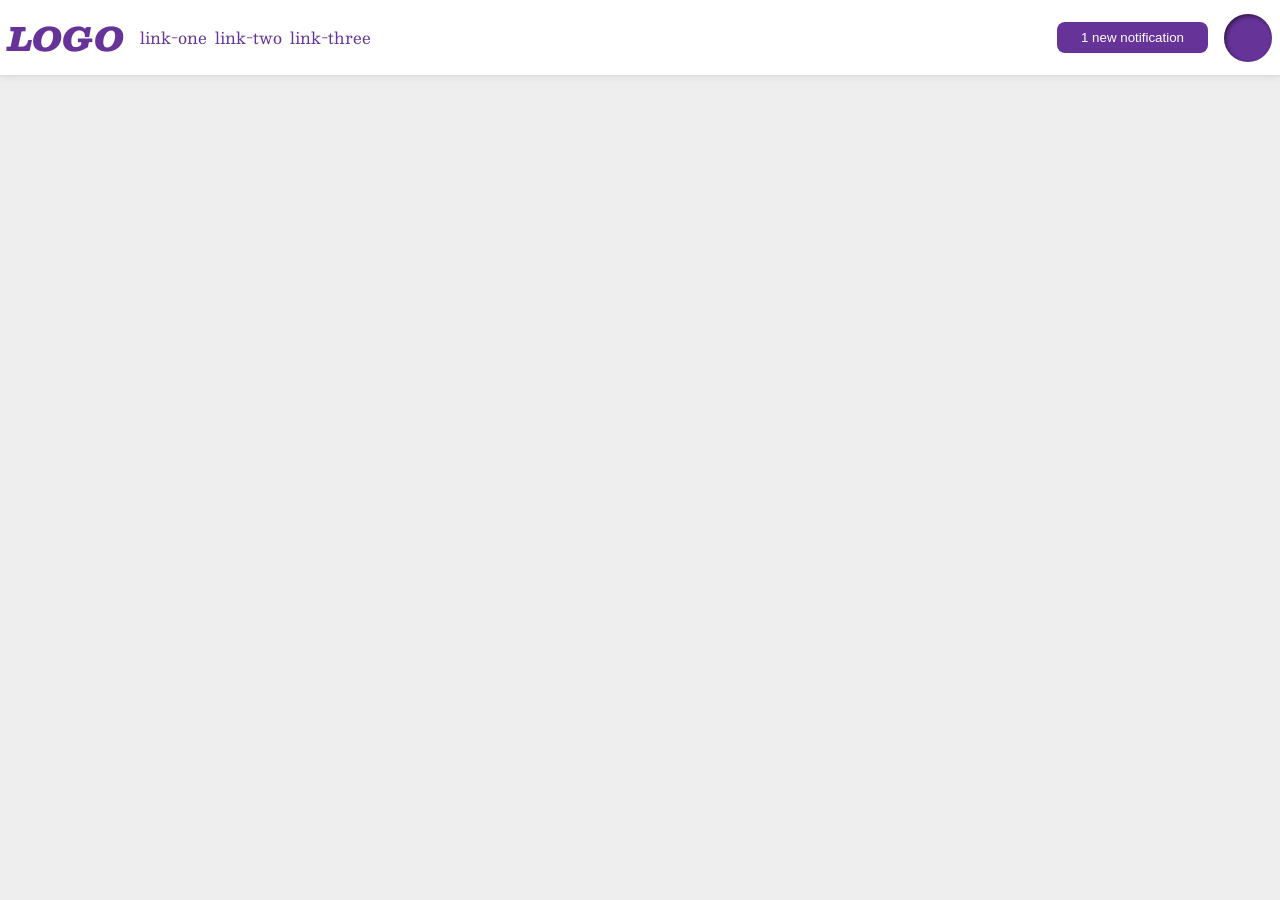
<file: foundations/flex/03-flex-header-2/index.html>
<!DOCTYPE html>
<html lang="en">
  <head>
    <meta charset="UTF-8">
    <meta http-equiv="X-UA-Compatible" content="IE=edge">
    <meta name="viewport" content="width=device-width, initial-scale=1.0">
    <title>Flex Header 2</title>
    <link rel="stylesheet" href="style.css">
  </head>
  <body>
    <div class="header">
      <div class="left">
        <div class="logo">
          LOGO
        </div>
        <ul class="links">
          <li><a href="https://google.com">link-one</a></li>
          <li><a href="https://google.com">link-two</a></li>
          <li><a href="https://google.com">link-three</a></li>
        </ul>
      </div>
      <div class="right">
        <button class="notifications">
          1 new notification
        </button>
        <div class="profile-image"></div>
      </div>
    </div>
  </body>
</html>
</file>
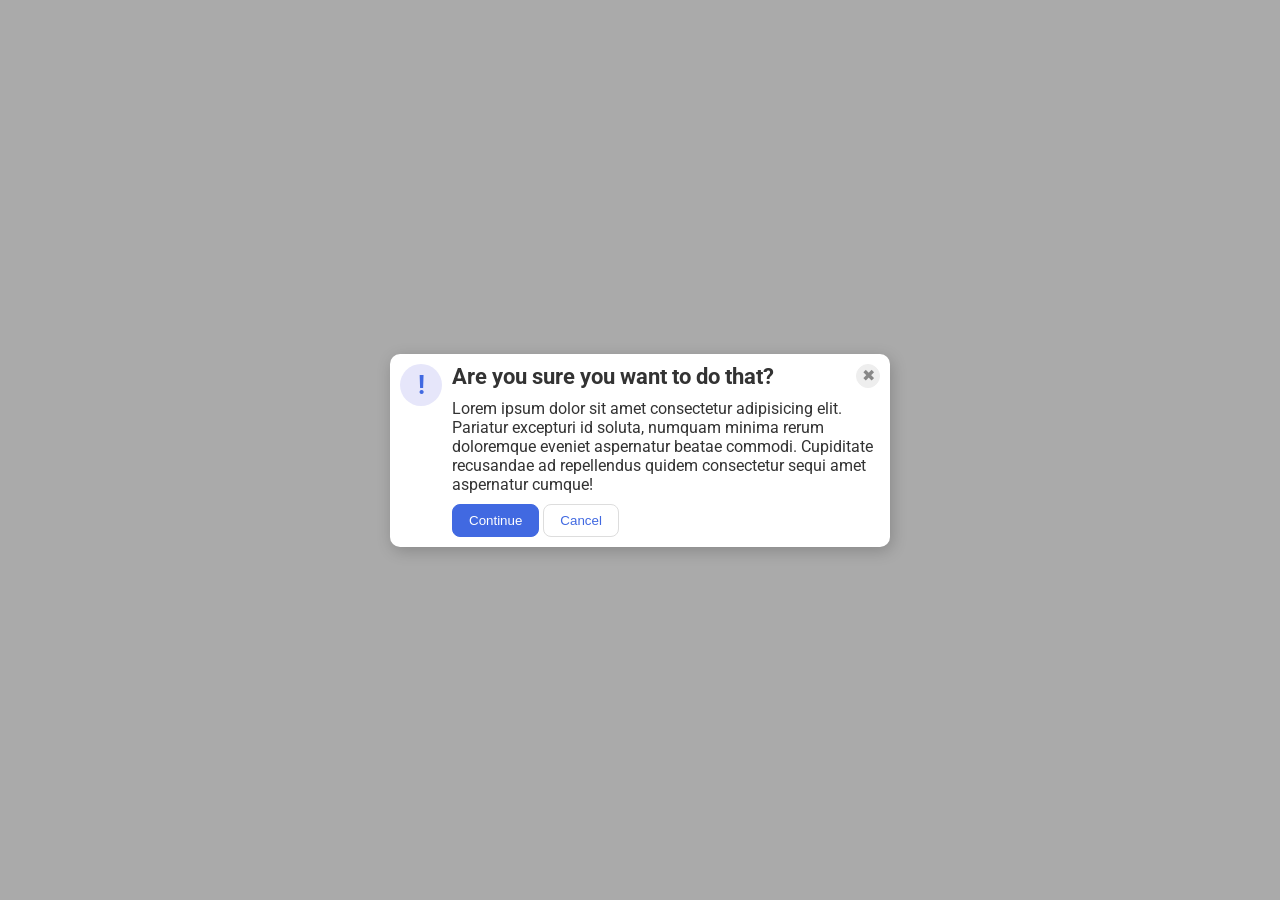
<file: foundations/flex/05-flex-modal/index.html>
<!DOCTYPE html>
<html lang="en">
  <head>
    <meta charset="UTF-8">
    <meta http-equiv="X-UA-Compatible" content="IE=edge">
    <meta name="viewport" content="width=device-width, initial-scale=1.0">
    <link rel="stylesheet" href="style.css">
    <title>Modal</title>
  </head>
  <body>
    <div class="modal">
      <div class="icon">!</div>
      <div class="content">
        <div class = "top">
          <div class="header">Are you sure you want to do that?</div>
          <button class="close-button">✖</button>
        </div>
        <div class="text">Lorem ipsum dolor sit amet consectetur adipisicing elit. Pariatur excepturi id soluta, numquam minima rerum doloremque eveniet aspernatur beatae commodi. Cupiditate recusandae ad repellendus quidem consectetur sequi amet aspernatur cumque!</div>
        <div clas="bottom">
          <button class="continue">Continue</button>
          <button class="cancel">Cancel</button>
        </div>
      </div>
    </div>
  </body>
</html>
</file>
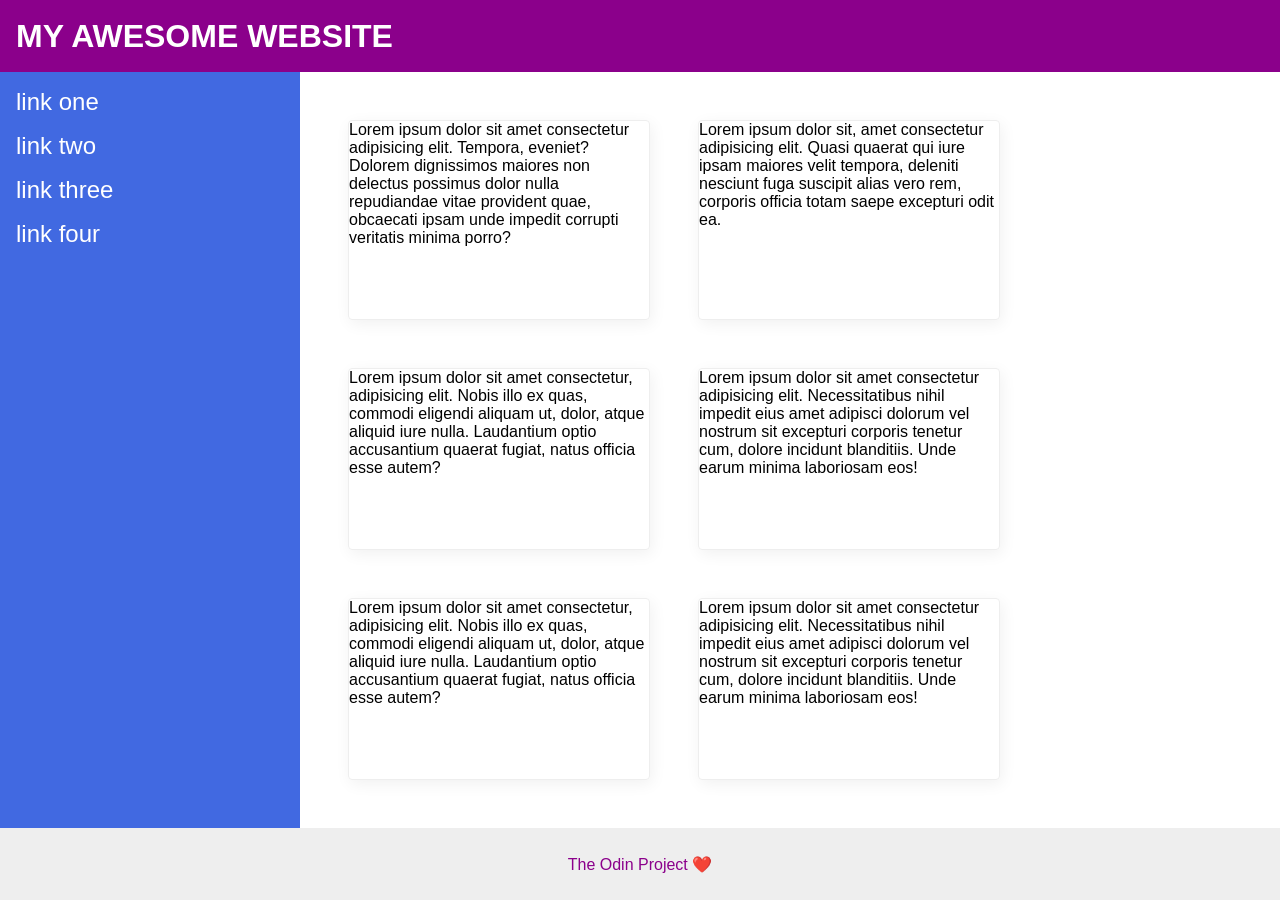
<file: foundations/flex/07-flex-layout-2/index.html>
<!DOCTYPE html>
<html lang="en">
  <head>
    <meta charset="UTF-8">
    <meta http-equiv="X-UA-Compatible" content="IE=edge">
    <meta name="viewport" content="width=device-width, initial-scale=1.0">
    <title>The Holy Grail</title>
    <link rel="stylesheet" href="style.css">
  </head>
  <body>
    <div class="header">
      MY AWESOME WEBSITE
    </div>  
    <div class="middle">
      <div class="sidebar">
        <ul>
          <li><a href="#">link one</a></li>
          <li><a href="#">link two</a></li>
          <li><a href="#">link three</a></li>
          <li><a href="#">link four</a></li>
        </ul>
      </div>
      <div class="content">
        <div class="card">Lorem ipsum dolor sit amet consectetur adipisicing elit. Tempora, eveniet? Dolorem dignissimos maiores non delectus possimus dolor nulla repudiandae vitae provident quae, obcaecati ipsam unde impedit corrupti veritatis minima porro?</div>
        <div class="card">Lorem ipsum dolor sit, amet consectetur adipisicing elit. Quasi quaerat qui iure ipsam maiores velit tempora, deleniti nesciunt fuga suscipit alias vero rem, corporis officia totam saepe excepturi odit ea.</div>
        <div class="card">Lorem ipsum dolor sit amet consectetur, adipisicing elit. Nobis illo ex quas, commodi eligendi aliquam ut, dolor, atque aliquid iure nulla. Laudantium optio accusantium quaerat fugiat, natus officia esse autem?</div>
        <div class="card">Lorem ipsum dolor sit amet consectetur adipisicing elit. Necessitatibus nihil impedit eius amet adipisci dolorum vel nostrum sit excepturi corporis tenetur cum, dolore incidunt blanditiis. Unde earum minima laboriosam eos!</div>
        <div class="card">Lorem ipsum dolor sit amet consectetur, adipisicing elit. Nobis illo ex quas, commodi eligendi aliquam ut, dolor, atque aliquid iure nulla. Laudantium optio accusantium quaerat fugiat, natus officia esse autem?</div>
        <div class="card">Lorem ipsum dolor sit amet consectetur adipisicing elit. Necessitatibus nihil impedit eius amet adipisci dolorum vel nostrum sit excepturi corporis tenetur cum, dolore incidunt blanditiis. Unde earum minima laboriosam eos!</div>
      </div>
    </div>
    <div class="footer">
      The Odin Project ❤️
    </div>
  </body>
</html>
</file>
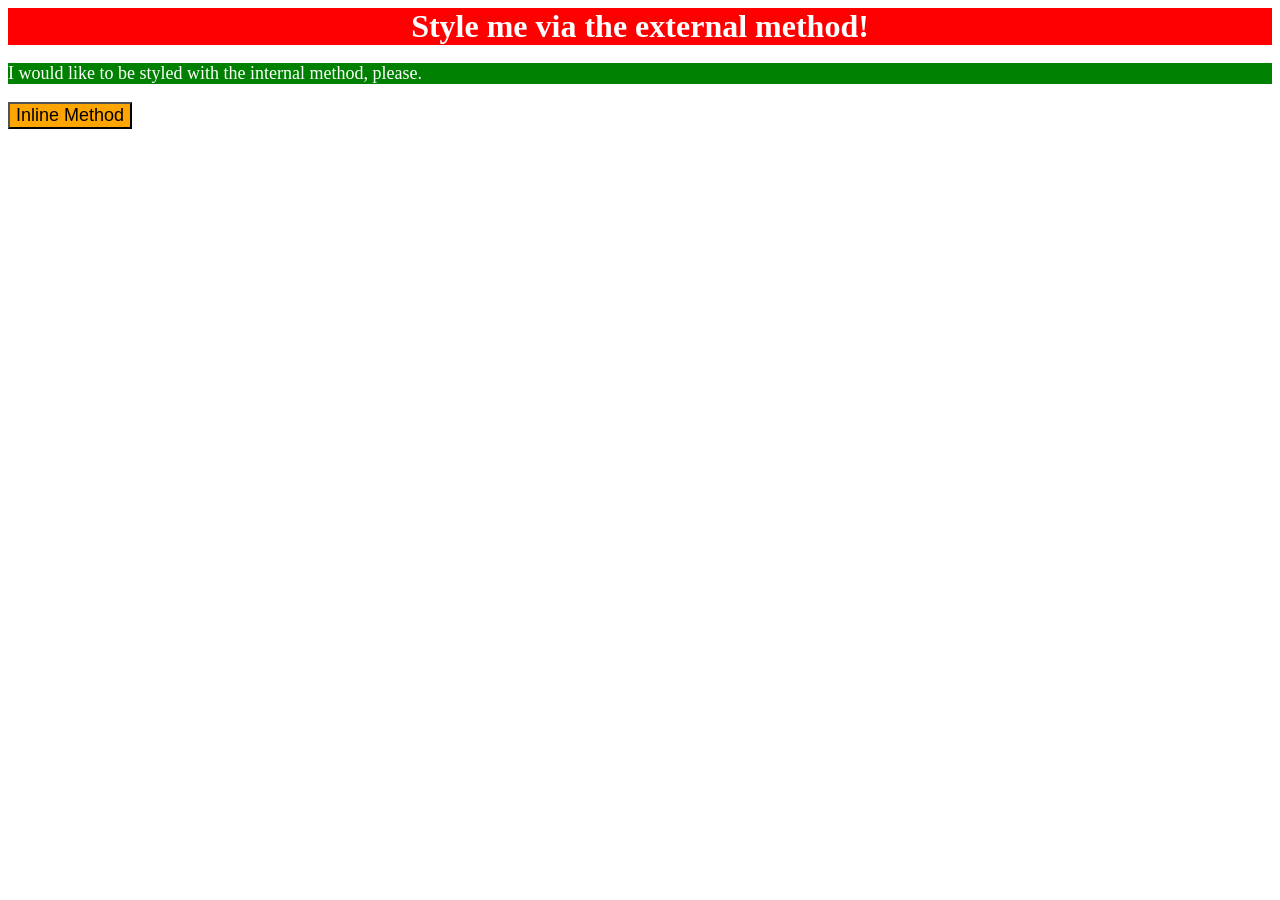
<file: foundations/intro-to-css/01-css-methods/index.html>
<!DOCTYPE html>
<html lang="en">
  <head>
    <meta charset="UTF-8">
    <meta http-equiv="X-UA-Compatible" content="IE=edge">
    <meta name="viewport" content="width=device-width, initial-scale=1.0">
    <link rel="stylesheet" href="styles.css">
    <title>Methods for Adding CSS</title>
    <style>
      p 
      {
        color: white;
        background-color: green;
        font-size: 18px;
      }
    </style>
  </head>
  <body>
    <div>Style me via the external method!</div>
    <p>I would like to be styled with the internal method, please.</p>
    <button style="background-color: orange; font-size: 18px">Inline Method</button>
  </body>
</html>
</file>
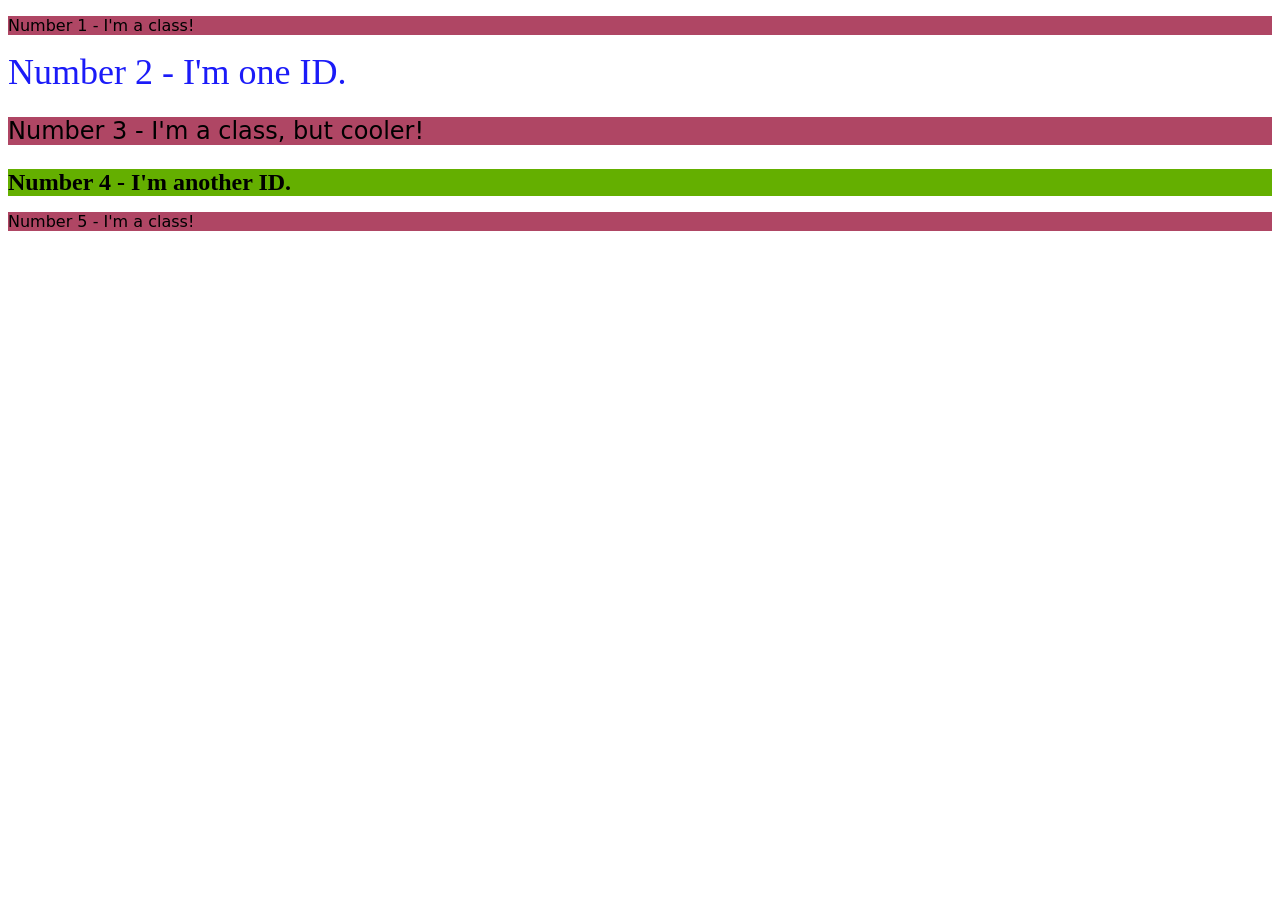
<file: foundations/intro-to-css/02-class-id-selectors/index.html>
<!DOCTYPE html>
<html lang="en">
  <head>
    <meta charset="UTF-8">
    <meta http-equiv="X-UA-Compatible" content="IE=edge">
    <meta name="viewport" content="width=device-width, initial-scale=1.0">
    <title>Class and ID Selectors</title>
    <link rel="stylesheet" href="style.css">
  </head>
  <body>
    <p class="odd">Number 1 - I'm a class!</p>
    <div id="second">Number 2 - I'm one ID.</div>
    <p class="odd adjust-font">Number 3 - I'm a class, but cooler!</p>
    <div id="fourth" class="adjust-font">Number 4 - I'm another ID.</div>
    <p class="odd">Number 5 - I'm a class!</p>
  </body>
</html>
</file>
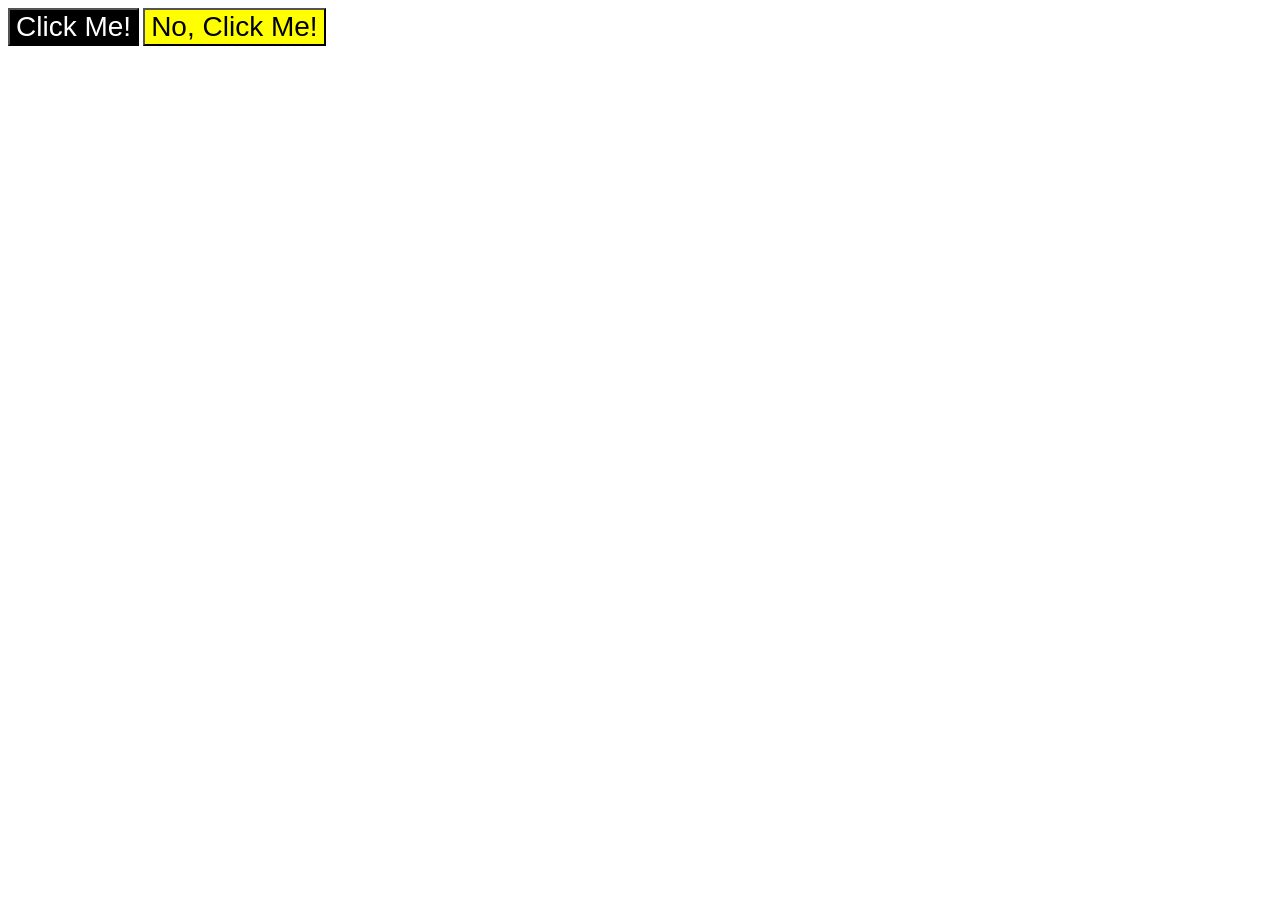
<file: foundations/intro-to-css/03-grouping-selectors/index.html>
<!DOCTYPE html>
<html lang="en">
  <head>
    <meta charset="UTF-8">
    <meta http-equiv="X-UA-Compatible" content="IE=edge">
    <meta name="viewport" content="width=device-width, initial-scale=1.0">
    <title>Grouping Selectors</title>
    <link rel="stylesheet" href="style.css">
  </head>
  <body>
    <button class="black">Click Me!</button>
    <button class="yellow">No, Click Me!</button>
  </body>
</html>
</file>
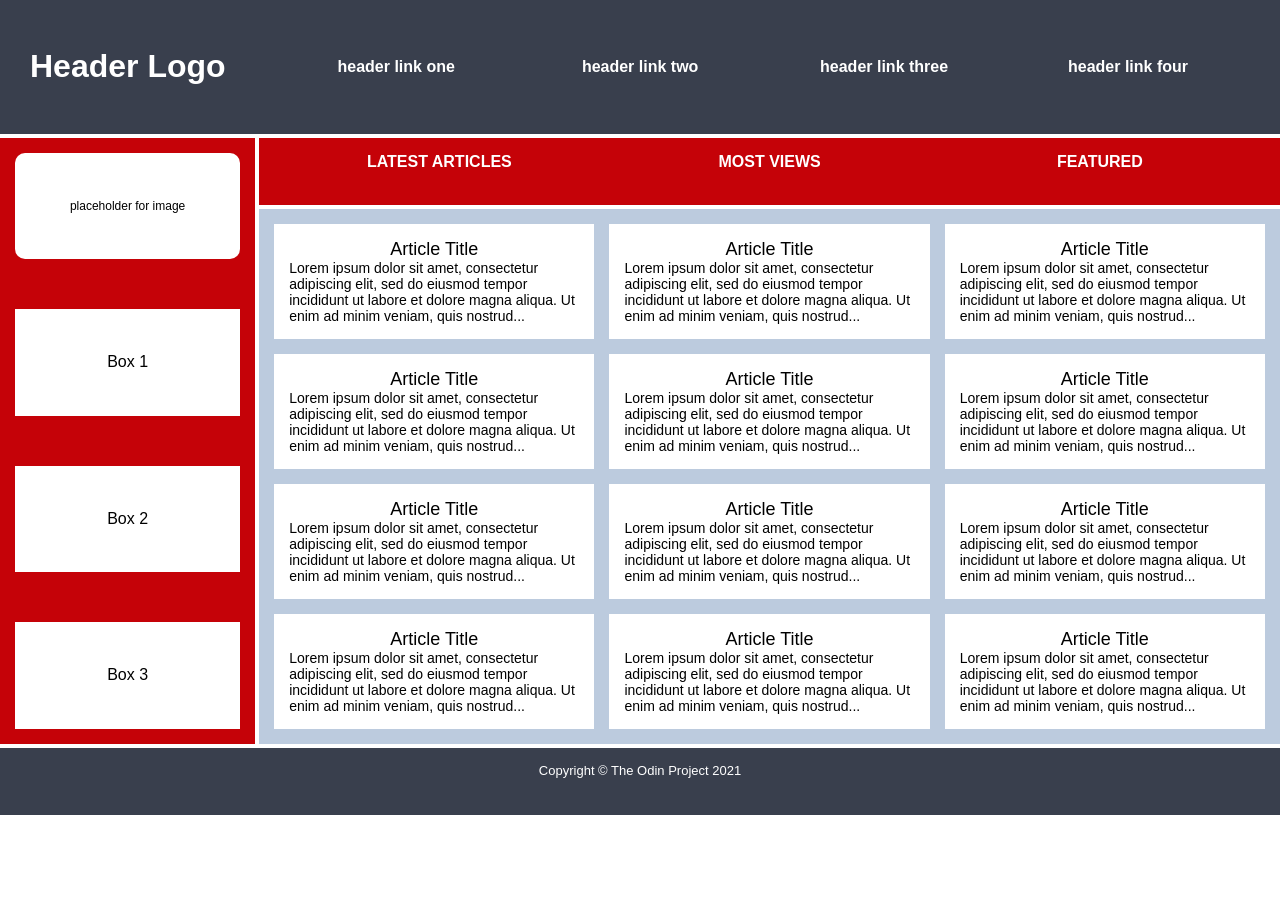
<file: intermediate-html-css/advanced-grid/02-holy-grail-mockup/index.html>
<!DOCTYPE html>
<html lang="en">
  <head>
    <meta charset="UTF-8">
    <meta http-equiv="X-UA-Compatible" content="IE=edge">
    <meta name="viewport" content="width=device-width, initial-scale=1.0">
    <title>Holy Grail Mockup</title>
    <link rel="stylesheet" href="style.css">
  </head>
  <body>
    <div class="container">
      <div class="header">
        <div class="logo">Header Logo</div>
        <div class="menu">
          <ul>
            <li>header link one</li>
            <li>header link two</li>
            <li>header link three</li>
            <li>header link four</li>
          </ul>
        </div>
      </div>

      <div class="sidebar">
        <div class="photo">
          <p>placeholder for image</p>    
        </div>
        <div class="side-content">Box 1
        </div>
        <div class="side-content">Box 2
        </div>
        <div class="side-content">Box 3
        </div>
      </div>

      <div class="nav">
        <ul>
          <li>Latest Articles</li>
          <li>Most Views</li>
          <li>Featured</li>
        </ul>
      </div>

      <div class="article">
        <div class="card">
          <p class="title">Article Title</p>
          <p>Lorem ipsum dolor sit amet, consectetur adipiscing elit, sed do eiusmod tempor incididunt ut labore et dolore magna aliqua. Ut enim ad minim veniam, quis nostrud...</p>
        </div>
        <div class="card">
          <p class="title">Article Title</p>
          <p>Lorem ipsum dolor sit amet, consectetur adipiscing elit, sed do eiusmod tempor incididunt ut labore et dolore magna aliqua. Ut enim ad minim veniam, quis nostrud...</p>
        </div>
        <div class="card">
          <p class="title">Article Title</p>
          <p>Lorem ipsum dolor sit amet, consectetur adipiscing elit, sed do eiusmod tempor incididunt ut labore et dolore magna aliqua. Ut enim ad minim veniam, quis nostrud...</p>
        </div>
        <div class="card">
          <p class="title">Article Title</p>
          <p>Lorem ipsum dolor sit amet, consectetur adipiscing elit, sed do eiusmod tempor incididunt ut labore et dolore magna aliqua. Ut enim ad minim veniam, quis nostrud...</p>
        </div>
        <div class="card">
          <p class="title">Article Title</p>
          <p>Lorem ipsum dolor sit amet, consectetur adipiscing elit, sed do eiusmod tempor incididunt ut labore et dolore magna aliqua. Ut enim ad minim veniam, quis nostrud...</p>
        </div>
        <div class="card">
          <p class="title">Article Title</p>
          <p>Lorem ipsum dolor sit amet, consectetur adipiscing elit, sed do eiusmod tempor incididunt ut labore et dolore magna aliqua. Ut enim ad minim veniam, quis nostrud...</p>
        </div>
        <div class="card">
          <p class="title">Article Title</p>
          <p>Lorem ipsum dolor sit amet, consectetur adipiscing elit, sed do eiusmod tempor incididunt ut labore et dolore magna aliqua. Ut enim ad minim veniam, quis nostrud...</p>
        </div>
        <div class="card">
          <p class="title">Article Title</p>
          <p>Lorem ipsum dolor sit amet, consectetur adipiscing elit, sed do eiusmod tempor incididunt ut labore et dolore magna aliqua. Ut enim ad minim veniam, quis nostrud...</p>
        </div>
        <div class="card">
          <p class="title">Article Title</p>
          <p>Lorem ipsum dolor sit amet, consectetur adipiscing elit, sed do eiusmod tempor incididunt ut labore et dolore magna aliqua. Ut enim ad minim veniam, quis nostrud...</p>
        </div>
        <div class="card">
          <p class="title">Article Title</p>
          <p>Lorem ipsum dolor sit amet, consectetur adipiscing elit, sed do eiusmod tempor incididunt ut labore et dolore magna aliqua. Ut enim ad minim veniam, quis nostrud...</p>
        </div>
        <div class="card">
          <p class="title">Article Title</p>
          <p>Lorem ipsum dolor sit amet, consectetur adipiscing elit, sed do eiusmod tempor incididunt ut labore et dolore magna aliqua. Ut enim ad minim veniam, quis nostrud...</p>
        </div>
        <div class="card">
          <p class="title">Article Title</p>
          <p>Lorem ipsum dolor sit amet, consectetur adipiscing elit, sed do eiusmod tempor incididunt ut labore et dolore magna aliqua. Ut enim ad minim veniam, quis nostrud...</p>
        </div>
      </div>

      <div class="footer">
        <p>Copyright © The Odin Project 2021</p>
      </div>
      
    </div>
  </body>
</html>
</file>
<file: foundations/flex/03-flex-header-2/style.css>
/* this is some magical font-importing.  
you'll learn about it later. */
@import url('https://fonts.googleapis.com/css2?family=Besley:ital,wght@0,400;1,900&display=swap');

body {
  margin: 0;
  background: #eee;
  font-family: Besley, serif;
}

.header {
  background: white;
  border-bottom: 1px solid #ddd;
  box-shadow: 0 0 8px rgba(0,0,0,.1);
  display: flex;
  justify-content: space-between;
  padding: 8px;
}

.left,
.right
{
  display: flex;
  align-items: center;
  gap: 16px;
}

.profile-image {
  background: rebeccapurple;
  box-shadow: inset 2px 2px 4px rgba(0,0,0,.5);
  border-radius: 50%;
  width: 48px;
  height: 48px;
}

.logo {
  color: rebeccapurple;
  font-size: 32px;
  font-weight: 900;
  font-style: italic;
}

button {
  border: none;
  border-radius: 8px;
  background: rebeccapurple;
  color: white;
  padding: 8px 24px;
}

a {
  /* this removes the line under our links */
  text-decoration: none;
  color: rebeccapurple;
}

ul {
  list-style-type: none;
  display: flex;
  gap: 8px;
  padding: 0;
}
</file>
<file: foundations/flex/05-flex-modal/style.css>
@import url('https://fonts.googleapis.com/css2?family=Roboto:wght@400;700&display=swap');

html, body {
  height: 100%;
}

body {
  font-family: Roboto, sans-serif;
  margin: 0;
  background: #aaa;
  color: #333;
  /* I'll give you this one for free lol */
  display: flex;
  align-items: center;
  justify-content: center;
}

.modal {
  background: white;
  width: 480px;
  border-radius: 10px;
  box-shadow: 2px 4px 16px rgba(0,0,0,.2);
  padding: 10px;
  display: flex;
  gap: 10px;
}
.content
{
  display:flex;
  flex-direction: column;
  gap: 10px;
}

.top
{
  display: flex;
  justify-content: space-between;
  font-weight: bold;
  font-size: 22px;
}
.bottom
{
  display: flex;
  align-items: flex-start;
  gap: 8px;
}

.icon {
  color: royalblue;
  font-size: 26px;
  font-weight: 700;
  background: lavender;
  width: 42px;
  height: 42px;
  border-radius: 50%;
  display: flex;
  align-items: center;
  justify-content: center;
  flex-shrink: 0;
}

.close-button {
  background: #eee;
  border-radius: 50%;
  color: #888;
  font-weight: 400;
  font-size: 16px;
  height: 24px;
  width: 24px;
  display: flex;
  align-items: center;
  justify-content: center;
  border: 1px solid #eee;
  padding: 0;
}

button {
  cursor: pointer;
  padding: 8px 16px;
  border-radius: 8px;
}

button.continue {
  background: royalblue;
  border: 1px solid royalblue;
  color: white;
}

button.cancel {
  background: white;
  border: 1px solid #ddd;
  color: royalblue;
}
</file>
<file: foundations/flex/07-flex-layout-2/style.css>
body {
  font-family: -apple-system, BlinkMacSystemFont, 'Segoe UI', Roboto, Oxygen, Ubuntu, Cantarell, 'Open Sans', 'Helvetica Neue', sans-serif;
  margin: 0;
  min-height: 100vh;
  display: flex;
  flex-direction: column;
}

.header {
  height: 72px;
  background: darkmagenta;
  color: white;
  font-size: 32px;
  font-weight: 900;
  display: flex;
  justify-content:flex-start;
  align-items: center;
  padding: 0 16px;
}

.footer {
  height: 72px;
  background: #eee;
  color: darkmagenta;
  display: flex;
  justify-content: center;
  align-items: center;
}
.middle
{
  display: flex;
  flex: 1;
}
.sidebar {
  background: royalblue;
  box-sizing: border-box;
  flex: 0 0 300px;
  padding: 16px;
}

.sidebar ul
{
  display:flex;
  flex-direction: column;
  list-style: none;
  gap: 16px;
  margin: 0;
  padding: 0;
}

a
{
  color: white;
  font-size: 24px;
  text-decoration: none;
}

.content
{
  display:flex;
  /* justify-content: flex-start; */
  /* align-content:flex-start; */
  /* align-items:stretch; */
  flex-wrap: wrap;
  gap: 48px;
  padding: 48px;
}
.card {
  border: 1px solid #eee;
  box-shadow: 2px 4px 16px rgba(0,0,0,.06);
  border-radius: 4px;
  display: flex;
  flex: 0 1 300px;
}
</file>
<file: foundations/intro-to-css/01-css-methods/styles.css>
div
{
    color: white;
    background-color: red;
    font-size: 32px;
    font-weight: bold;
    text-align: center;
}
</file>
<file: foundations/intro-to-css/02-class-id-selectors/style.css>
.odd
{
    background-color: rgb(175, 70, 100);
    font-family: Verdana, "DejaVu Sans", sans-serif;
}
#second
{
    color: rgb(27, 27, 248);
    font-size: 36px;
}
.adjust-font
{
    font-size: 24px;
}
#fourth
{
    background-color: rgb(100, 175, 0);
    font-weight: 700;
}
</file>
<file: foundations/intro-to-css/03-grouping-selectors/style.css>
.black,
.yellow
{
    font-size: 28px;
    font-family: Helvetica, "Times New Roman", sans-serif;
}

.black
{
    background-color: black;
    color: white;
}
.yellow
{
    background-color: yellow;
}
</file>
<file: intermediate-html-css/advanced-grid/02-holy-grail-mockup/style.css>
* {
  margin: 0;
  padding: 0;
}

body
{
  height: 100vh;
}

.container {
  text-align: center;
  display: grid;
  grid-template: 1fr 0.5fr 4fr 0.5fr / 1fr 4fr;
  gap: 4px;
}

.container div {
  padding: 15px;
  font-size: 32px;
  font-family: Helvetica;
  font-weight: bold;
  color: white;
}

.header {
  background-color: #393f4d;
  grid-area: 1 / 1 / 2 / 3;
  display: grid;
  grid-template: 1fr / subgrid;
  align-items: center;
}

.header .logo
{
  justify-self: start;
}

ul
{
  list-style: none;
}

.menu ul,
.menu li {
  font-size: 16px;
}

.menu ul
{
  display: grid;
  grid-template: 1fr / repeat(4, 1fr);
  align-items: center;
  justify-items: center;
  justify-items: center;
}

.sidebar {
  background-color: #C50208;
  grid-area: 2 / 1 / 4 / 2;
  display: grid;
  grid-template: repeat(4, 1fr) / 1fr;
  gap: 50px;
}

.sidebar > *
{
  display: grid;
  place-items: center;
}

.sidebar .photo {
  background-color: white;
  color: black;
  font-size: 12px;
  font-weight: normal;
  border-radius: 10px;
}

.sidebar .side-content {
  background-color: white;
  color: black;
  font-size: 16px;
  font-weight: normal;
}

.nav {
  background-color: #C50208;
  grid-area: 2 / 2 / 3 / 3;
}

.nav ul
{
  display: grid;  
  grid-template: 1fr / repeat(3, 1fr);
}

.nav ul li {
  font-size: 16px;
  text-transform: uppercase;
}

.article {
  background-color: #bccbde;
  grid-area: 3 / 2 / 4 / 3;
  display: grid;
  grid-template: 1fr 1fr / repeat(auto-fit, minmax(250px, 1fr));
  gap: 15px;
}

.article p {
  font-size: 18px;
  font-family: sans-serif;
  color: white;
  text-align: left;
}

.article .card {
  background-color: #FFFFFF;
  color: black;
  text-align: center;
}

.card p {
  color: black;
  font-weight: normal;
  font-size: 14px;
}

.card .title {
  font-size: 18px;
  text-align: center;
}

.footer {
  background-color: #393f4d;
  grid-area: 4 / 1 / 5 / 3;
}

.footer p {
  font-size: 13px;
  font-weight: normal;
}
</file>
